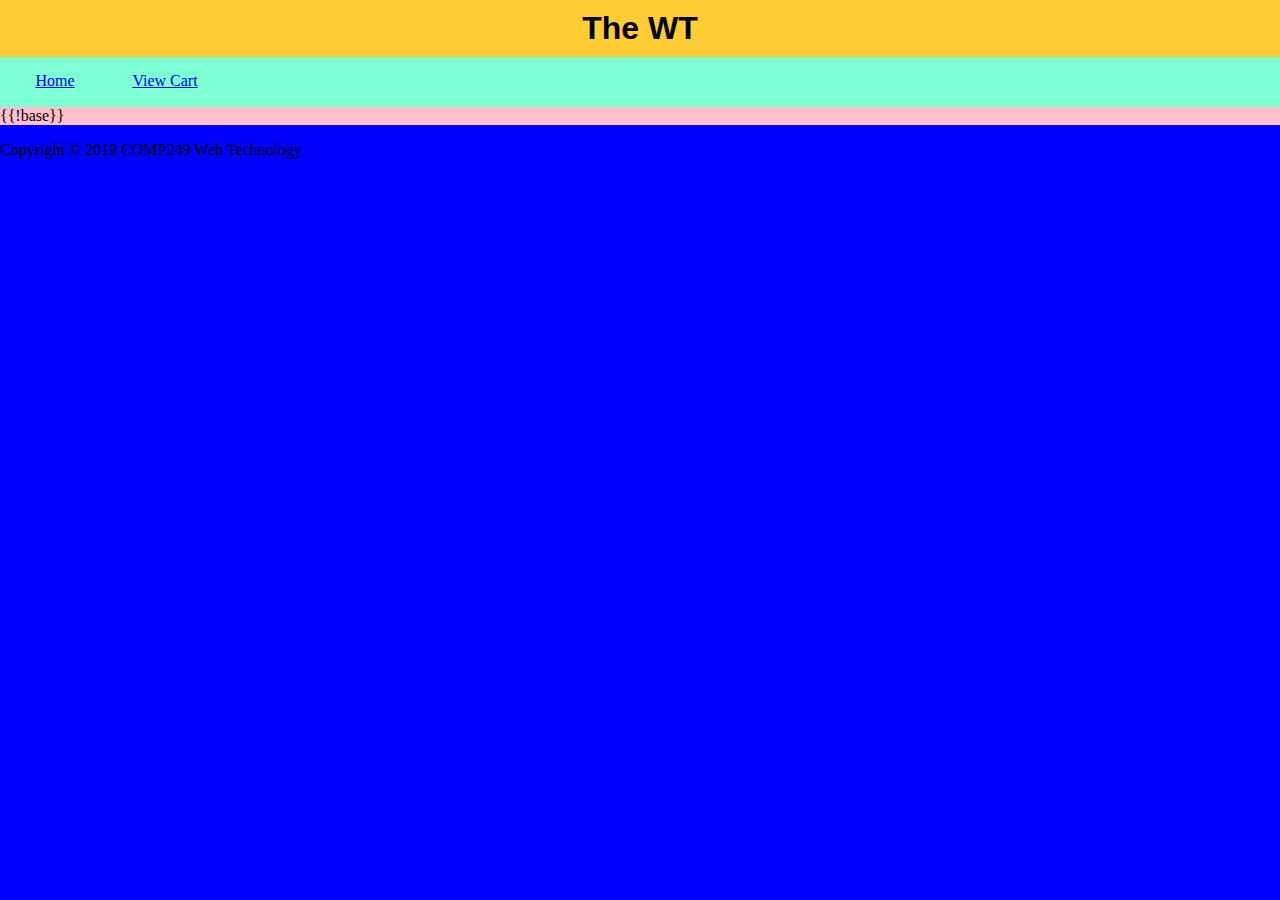
<file: views/base.html>
<!DOCTYPE html>
<html lang="en">
<head>
    <meta charset="UTF-8">
    <title>THE WT</title>
    <link rel="stylesheet" href="/static/style.css" type="text/css">
</head>
<body>

    <header>
        <h1>The WT</h1>
        <nav>
            <ul class="menu">
                <li><a href="/">Home</a></li>
            </ul>
            <ul class="account-menu">
                <li><a href="/cart">View Cart</a></li>
            </ul>
        </nav>
    </header>

    <div class="content">
        {{!base}}
    </div>

    <footer>
        <p>Copyright &copy; 2019 COMP249 Web Technology</p>
    </footer>
</body>
</html>
</file>
<file: static/style.css>
html {
    background-color: blue;
    max-width: 100%
}

body {
    margin: 0;
}

.content {
    max-width: 100%
    width: 80%;
    margin: auto;
    background-color: pink;
}
header h1 {
    font-family: cursive, sans-serif;
    text-align: center;
    background-color: #ffcc33;
    margin: 0;
    padding: 10px;
}

nav {
    width: 100%;
    height: 50px;
    margin: 0;
    padding: 0;
    background-color: aquamarine;
}

nav ul {
    float: left;
    list-style: none;
    text-align: center;
    padding: 0;
    margin: 0;
}

nav li {
    display: inline-block;
    width: 100px;
    padding: 15px 5px;
}

nav li:hover {
    background-color: red;
}

.content img {
width 100px;
height 100px;
}
</file>
